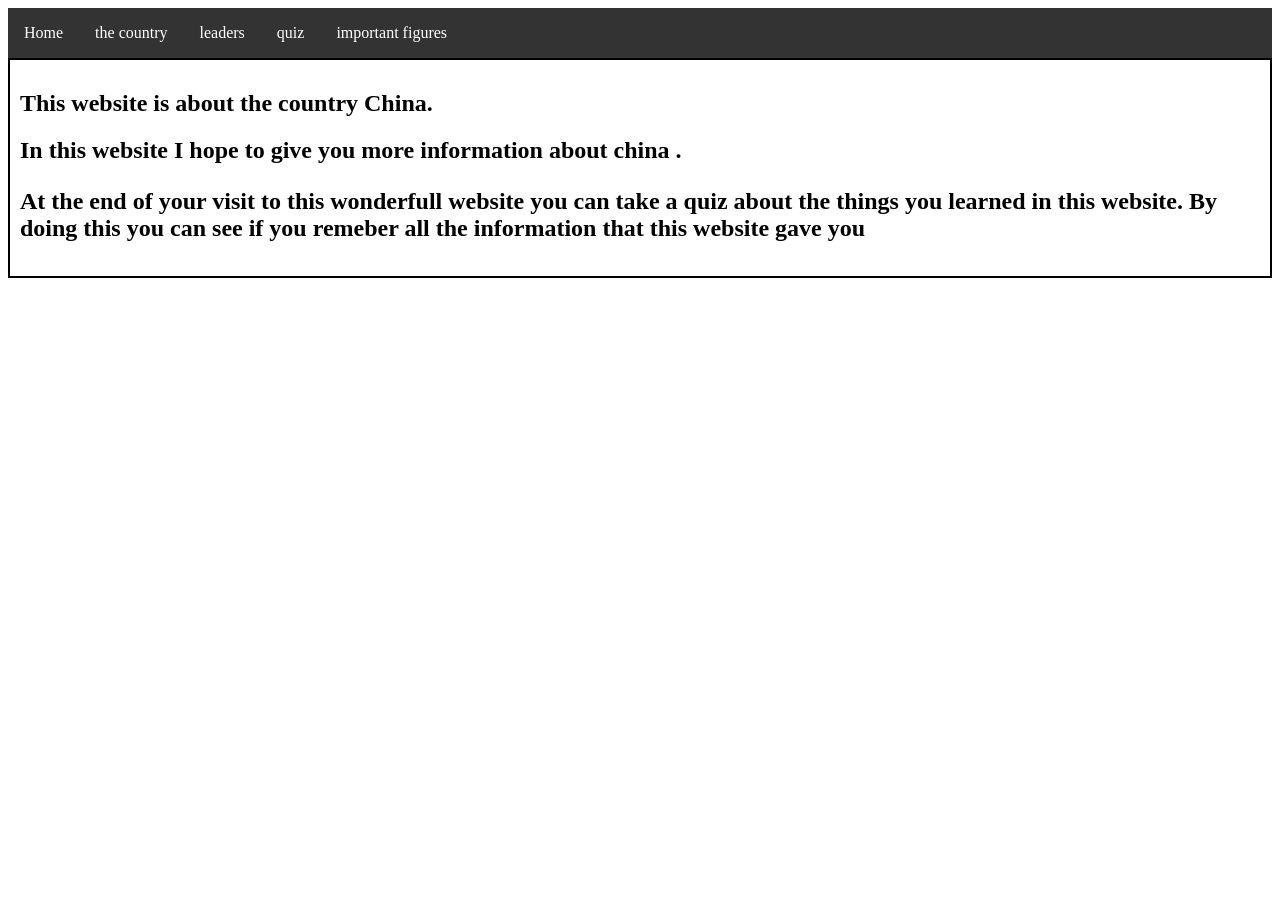
<file: index.html>
<!DOCTYPE html>
<html lang="en" dir="ltr">
  <head>
    <meta charset="utf-8">
    <title>china</title>
    <link rel="stylesheet" href="main style.css">
  </head>
  <body>

    <ul>
      <li><a href="#index.html">Home</a></li>
      <li><a href="#thecountry.html">the country</a></li>
      <li><a href="#contact">leaders</a></li>
      <li><a href="#social%20creditscore.html"> quiz</a></li>
      <li><a hraf="#">important figures</a></li>
    </ul>




<article>
  <h1>This website is about the country China. </h1>
  <h2>In this website I hope to give you more information about china .<h2>
<p>At the end of your visit to this wonderfull website you can take a quiz about the things you learned in this website.
   By doing this you can see if you remeber all the information that this website gave you <p>
</article>


  </body>
</html>
</file>
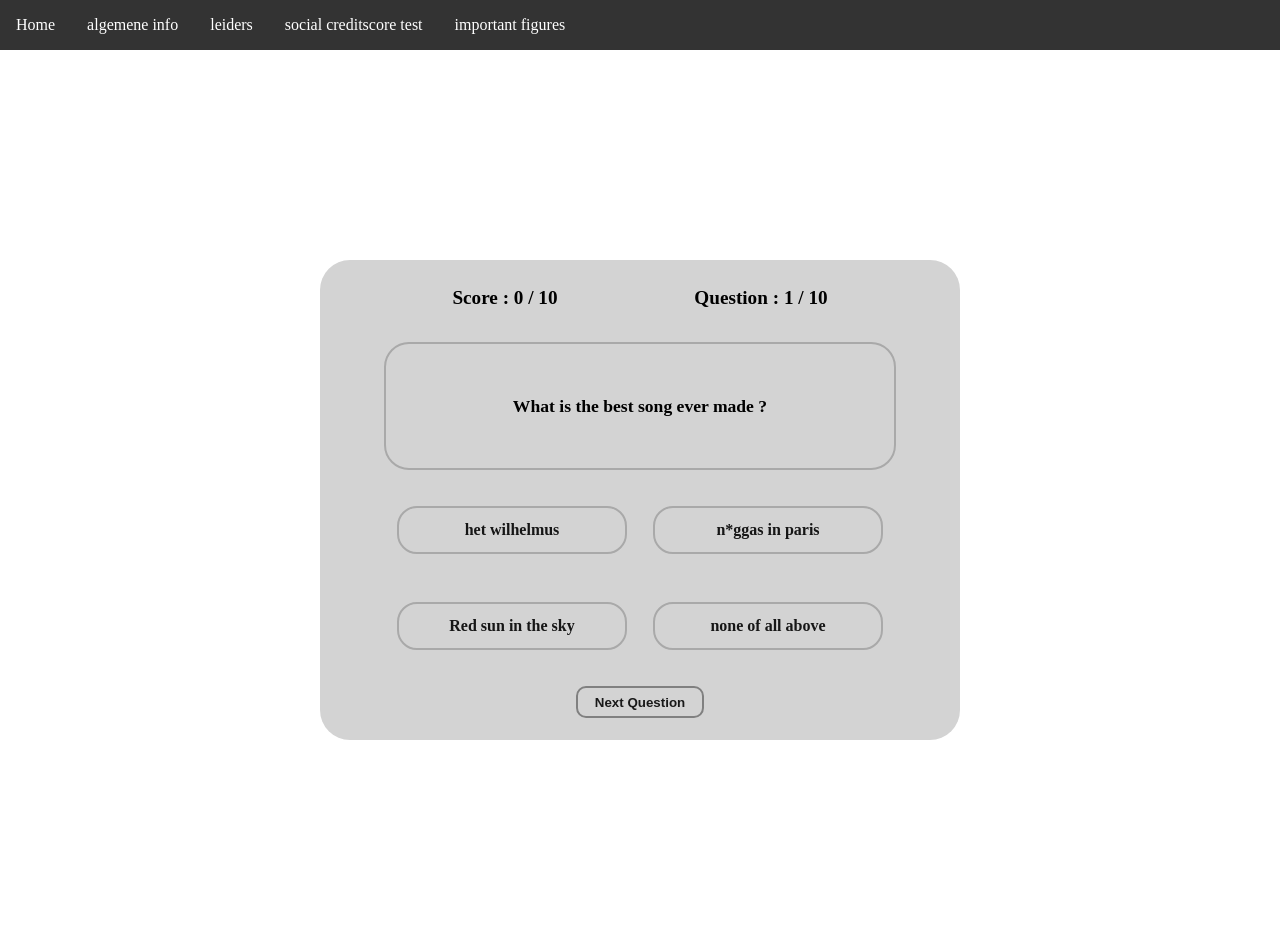
<file: quiz.html>
<!DOCTYPE html>
<html lang="en" dir="ltr">
  <head>
    <meta charset="utf-8">
    <title>quiz</title>
    <link rel="stylesheet" href="main style.css">
  </head>
<style media="screen">


  *{
    margin: 0;
    padding: 0;
    box-sizing: border-box;
}

html, body{
    height: 100%;
}


body{
    font-family: 'Montserrat', serif;

}

main{
    width: 100%;
    min-height: 100vh;
    display: flex;
    flex-direction: column;
    justify-content: center;
    align-items: center;
  }

.game-quiz-container{
    width: 40rem;
    height: 30rem;
    background-color: lightgray;
    display: flex;
    flex-direction: column;
    align-items: center;
    justify-content: space-around;
    border-radius: 30px;
}

.game-details-container{
    width: 80%;
    height: 4rem;
    display: flex;
    justify-content: space-around;
    align-items: center;
}

.game-details-container h1{
    font-size: 1.2rem;
}

.game-question-container{
    width: 80%;
    height: 8rem;
    display: flex;
    align-items: center;
    justify-content: center;
    border: 2px solid darkgray;
    border-radius: 25px;
}

.game-question-container h1{
    font-size: 1.1rem;
    text-align: center;
    padding: 3px;
}

.game-options-container{
    width: 80%;
    height: 12rem;
    display: flex;
    flex-wrap: wrap;
    align-items: center;
    justify-content: space-around;
}

.game-options-container span{
    width: 45%;
    height: 3rem;
    border: 2px solid darkgray;
    border-radius: 20px;
    overflow: hidden;
}
span label{
    width: 100%;
    height: 100%;
    display: flex;
    align-items: center;
    justify-content: center;
    cursor: pointer;
    transition: transform 0.3s;
    font-weight: 600;
    color: rgb(22, 22, 22);
}

span label:hover{
    -ms-transform: scale(1.12);
    -webkit-transform: scale(1.12);
    transform: scale(1.12);
    color: white;
}

input[type="radio"] {
    position: relative;
    display: none;
}


input[type=radio]:checked ~ .option {
    background: paleturquoise;
}

.next-button-container{
    width: 50%;
    height: 3rem;
    display: flex;
    justify-content: center;
}
.next-button-container button{
    width: 8rem;
    height: 2rem;
    border-radius: 10px;
    background: none;
    color: rgb(25, 25, 25);
    font-weight: 600;
    border: 2px solid gray;
    cursor: pointer;
    outline: none;
}
.next-button-container button:hover{
    background-color: rgb(143, 93, 93);
}

.modal-container{
    display: none;
    position: fixed;
    z-index: 1;
    left: 0;
    top: 0;
    width: 100%;
    height: 100%;
    overflow: auto;
    background-color: rgb(0,0,0);
    background-color: rgba(0,0,0,0.4);
    flex-direction: column;
    align-items: center;
    justify-content: center;
    -webkit-animation: fadeIn 1.2s ease-in-out;
    animation: fadeIn 1.2s ease-in-out;
}

.modal-content-container{
    height: 20rem;
    width: 25rem;
    background-color: rgb(43, 42, 42);
    display: flex;
    flex-direction: column;
    align-items: center;
    justify-content: space-around;
    border-radius: 25px;
}

.modal-content-container h1{
    font-size: 1.3rem;
    height: 3rem;
    color: lightgray;
    text-align: center;
}

.grade-details{
    width: 15rem;
    height: 10rem;
    display: flex;
    flex-direction: column;
    align-items: center;
    justify-content: space-around;
}

.grade-details p{
    color: white;
    text-align: center;
}

.modal-button-container{
    height: 2rem;
    width: 100%;
    display: flex;
    align-items: center;
    justify-content: center;
}

.modal-button-container button{
    width: 10rem;
    height: 2rem;
    background: none;
    outline: none;
    border: 1px solid rgb(252, 242, 241);
    color: white;
    font-size: 1.1rem;
    cursor: pointer;
    border-radius: 20px;
}
.modal-button-container button:hover{
    background-color: rgb(83, 82, 82);
}

@media(min-width : 300px) and (max-width : 350px){
    .game-quiz-container{
        width: 90%;
        height: 80vh;
     }
     .game-details-container h1{
        font-size: 0.8rem;
     }

     .game-question-container{
        height: 6rem;
     }
     .game-question-container h1{
       font-size: 0.9rem;
    }

    .game-options-container span{
        width: 90%;
        height: 2.5rem;
    }
    .game-options-container span label{
        font-size: 0.8rem;
    }
    .modal-content-container{
        width: 90%;
        height: 25rem;
    }

    .modal-content-container h1{
        font-size: 1.2rem;
    }
}

@media(min-width : 350px) and (max-width : 700px){
   .game-quiz-container{
       width: 90%;
       height: 80vh;
    }
    .game-details-container h1{
        font-size: 1rem;
    }

    .game-question-container{
        height: 8rem;
    }

    .game-question-container h1{
        font-size: 0.9rem;
     }

    .game-options-container span{
        width: 90%;
    }
    .modal-content-container{
        width: 90%;
        height: 25rem;
    }
    .modal-content-container h1{
        font-size: 1.2rem;
    }
}



@keyframes fadeIn {
    from {opacity: 0;}
    to {opacity:1 ;}
  }

  @-webkit-keyframes fadeIn {
    from {opacity: 0;}
    to {opacity: 1;}
  }





]


let shuffledQuestions = [] //empty array to hold shuffled selected questions out of all available questions

function handleQuestions() {
    //function to shuffle and push 10 questions to shuffledQuestions array
//app would be dealing with 10questions per session
    while (shuffledQuestions.length <= 9) {
        const random = questions[Math.floor(Math.random() * questions.length)]
        if (!shuffledQuestions.includes(random)) {
            shuffledQuestions.push(random)
        }
    }
}


let questionNumber = 1 //holds the current question number
let playerScore = 0  //holds the player score
let wrongAttempt = 0 //amount of wrong answers picked by player
let indexNumber = 0 //will be used in displaying next question

// function for displaying next question in the array to dom
//also handles displaying players and quiz information to dom
function NextQuestion(index) {
    handleQuestions()
    const currentQuestion = shuffledQuestions[index]
    document.getElementById("question-number").innerHTML = questionNumber
    document.getElementById("player-score").innerHTML = playerScore
    document.getElementById("display-question").innerHTML = currentQuestion.question;
    document.getElementById("option-one-label").innerHTML = currentQuestion.optionA;
    document.getElementById("option-two-label").innerHTML = currentQuestion.optionB;
    document.getElementById("option-three-label").innerHTML = currentQuestion.optionC;
    document.getElementById("option-four-label").innerHTML = currentQuestion.optionD;

}


function checkForAnswer() {
    const currentQuestion = shuffledQuestions[indexNumber] //gets current Question
    const currentQuestionAnswer = currentQuestion.correctOption //gets current Question's answer
    const options = document.getElementsByName("option"); //gets all elements in dom with name of 'option' (in this the radio inputs)
    let correctOption = null

    options.forEach((option) => {
        if (option.value === currentQuestionAnswer) {
            //get's correct's radio input with correct answer
            correctOption = option.labels[0].id
        }
    })

    //checking to make sure a radio input has been checked or an option being chosen
    if (options[0].checked === false && options[1].checked === false && options[2].checked === false && options[3].checked == false) {
        document.getElementById('option-modal').style.display = "flex"
    }

    //checking if checked radio button is same as answer
    options.forEach((option) => {
        if (option.checked === true && option.value === currentQuestionAnswer) {
            document.getElementById(correctOption).style.backgroundColor = "green"
            playerScore++ //adding to player's score
            indexNumber++ //adding 1 to index so has to display next question..
            //set to delay question number till when next question loads
            setTimeout(() => {
                questionNumber++
            }, 1000)
        }

        else if (option.checked && option.value !== currentQuestionAnswer) {
            const wrongLabelId = option.labels[0].id
            document.getElementById(wrongLabelId).style.backgroundColor = "red"
            document.getElementById(correctOption).style.backgroundColor = "green"
            wrongAttempt++ //adds 1 to wrong attempts
            indexNumber++
            //set to delay question number till when next question loads
            setTimeout(() => {
                questionNumber++
            }, 1000)
        }
    })
}




        }
        else {
            handleEndGame()//ends game if index number greater than 9 meaning we're already at the 10th question
        }
        resetOptionBackground()
    }, 1000);
}

//sets options background back to null after display the right/wrong colors
function resetOptionBackground() {
    const options = document.getElementsByName("option");
    options.forEach((option) => {
        document.getElementById(option.labels[0].id).style.backgroundColor = ""
    })
}

// unchecking all radio buttons for next question(can be done with map or foreach loop also)
function unCheckRadioButtons() {
    const options = document.getElementsByName("option");
    for (let i = 0; i < options.length; i++) {
        options[i].checked = false;
    }
}



   {
        remark = "Bad Grades, Keep Practicing."
        remarkColor = "red"
    }
    else if (playerScore >= 4 && playerScore < 7) {
        remark = "Average Grades, You can do better."
        remarkColor = "orange"
    }
    else if (playerScore >= 7) {
        remark = "Excellent, Keep the good work going."
        remarkColor = "green"
    }
    const playerGrade = (playerScore / 10) * 100

    //data to display to score board
    document.getElementById('remarks').innerHTML = remark
    document.getElementById('remarks').style.color = remarkColor
    document.getElementById('grade-percentage').innerHTML = playerGrade
    document.getElementById('wrong-answers').innerHTML = wrongAttempt
    document.getElementById('right-answers').innerHTML = playerScore
    document.getElementById('score-modal').style.display = "flex"

}

//closes score modal, resets game and reshuffles questions
function closeScoreModal() {
    questionNumber = 1
    playerScore = 0
    wrongAttempt = 0
    indexNumber = 0
    shuffledQuestions = []
    NextQuestion(indexNumber)
    document.getElementById('score-modal').style.display = "none"
}

//function to close warning modal
function closeOptionModal() {
    document.getElementById('option-modal').style.display = "none"
}



</style>

  <body>

    <ul>
      <li><a href="#index.html">Home</a></li>
      <li><a href="#thecountry">algemene info</a></li>
      <li><a href="#contact">leiders</a></li>
      <li><a href="#quiz.html">social creditscore test</a></li>
      <li><a hraf="">important figures</a></li>
    </ul>


    <body onload="NextQuestion(0)">
    <main>
        <div class="modal-container" id="score-modal">

            <div class="modal-content-container">

                <h1>Congratulations, Quiz Completed.</h1>

                <div class="grade-details">
                    <p>Attempts : 10</p>
                    <p>Wrong Answers : <span id="wrong-answers"></span></p>
                    <p>Right Answers : <span id="right-answers"></span></p>
                    <p>Grade : <span id="grade-percentage"></span>%</p>
                    <p ><span id="remarks"></span></p>
                </div>

                <div class="modal-button-container">
                    <button onclick="closeScoreModal()">Continue</button>
                </div>

            </div>
        </div>
        <div class="game-quiz-container">

            <div class="game-details-container">
                <h1>Score : <span id="player-score"></span> / 10</h1>
                <h1> Question : <span id="question-number"></span> / 10</h1>
            </div>

            <div class="game-question-container">
                <h1 id="display-question"></h1>
            </div>

            <div class="game-options-container">

               <div class="modal-container" id="option-modal">

                    <div class="modal-content-container">
                         <h1>Please Pick An Option</h1>

                         <div class="modal-button-container">
                            <button onclick="closeOptionModal()">Continue</button>
                        </div>

                    </div>

               </div>

                <span>
                    <input type="radio" id="option-one" name="option" class="radio" value="optionA" />
                    <label for="option-one" class="option" id="option-one-label"></label>
                </span>


                <span>
                    <input type="radio" id="option-two" name="option" class="radio" value="optionB" />
                    <label for="option-two" class="option" id="option-two-label"></label>
                </span>


                <span>
                    <input type="radio" id="option-three" name="option" class="radio" value="optionC" />
                    <label for="option-three" class="option" id="option-three-label"></label>
                </span>


                <span>
                    <input type="radio" id="option-four" name="option" class="radio" value="optionD" />
                    <label for="option-four" class="option" id="option-four-label"></label>
                </span>


            </div>

            <div class="next-button-container">
                <button onclick="handleNextQuestion()">Next Question</button>
            </div>

        </div>
    </main>
    <script src="quiz.js"></script>
</body>

</html>
</file>
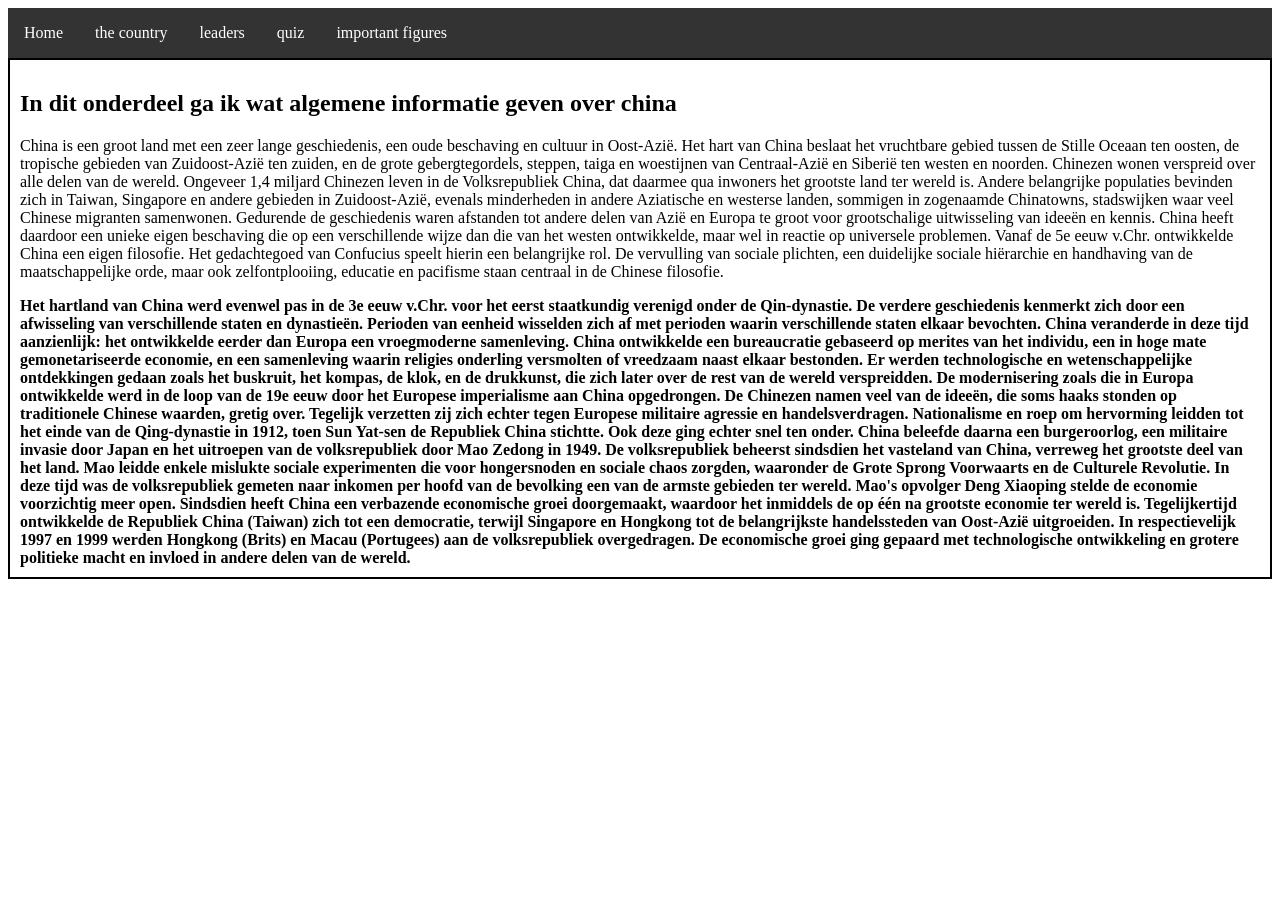
<file: thecountry.html>
<!DOCTYPE html>
<html lang="en" dir="ltr">
  <head>
    <meta charset="utf-8">
    <title></title>
    <link rel="stylesheet" href="main style.css">
  </head>
  <body>
    <ul>
      <li><a href="#index.html">Home</a></li>
      <li><a href="#thecountry.html">the country</a></li>
      <li><a href="#contact">leaders</a></li>
      <li><a href="#.html"> quiz</a></li>
      <li><a hraf="#">important figures</a></li>
    </ul>

<article>
  <h1> In dit onderdeel ga ik wat algemene informatie geven over china </h1>
   <p>China is een groot land met een zeer lange geschiedenis, een oude beschaving en cultuur in Oost-Azië. Het hart van China beslaat het vruchtbare gebied tussen de Stille Oceaan ten oosten, de tropische gebieden van Zuidoost-Azië ten zuiden, en de grote gebergtegordels, steppen, taiga en woestijnen van Centraal-Azië en Siberië ten westen en noorden. Chinezen wonen verspreid over alle delen van de wereld. Ongeveer 1,4 miljard Chinezen leven in de Volksrepubliek China, dat daarmee qua inwoners het grootste land ter wereld is. Andere belangrijke populaties bevinden zich in Taiwan, Singapore en andere gebieden in Zuidoost-Azië, evenals minderheden in andere Aziatische en westerse landen, sommigen in zogenaamde Chinatowns, stadswijken waar veel Chinese migranten samenwonen.

Gedurende de geschiedenis waren afstanden tot andere delen van Azië en Europa te groot voor grootschalige uitwisseling van ideeën en kennis. China heeft daardoor een unieke eigen beschaving die op een verschillende wijze dan die van het westen ontwikkelde, maar wel in reactie op universele problemen. Vanaf de 5e eeuw v.Chr. ontwikkelde China een eigen filosofie. Het gedachtegoed van Confucius speelt hierin een belangrijke rol. De vervulling van sociale plichten, een duidelijke sociale hiërarchie en handhaving van de maatschappelijke orde, maar ook zelfontplooiing, educatie en pacifisme staan centraal in de Chinese filosofie. </p>

<b>Het hartland van China werd evenwel pas in de 3e eeuw v.Chr. voor het eerst staatkundig verenigd onder de Qin-dynastie. De verdere geschiedenis kenmerkt zich door een afwisseling van verschillende staten en dynastieën. Perioden van eenheid wisselden zich af met perioden waarin verschillende staten elkaar bevochten. China veranderde in deze tijd aanzienlijk: het ontwikkelde eerder dan Europa een vroegmoderne samenleving. China ontwikkelde een bureaucratie gebaseerd op merites van het individu, een in hoge mate gemonetariseerde economie, en een samenleving waarin religies onderling versmolten of vreedzaam naast elkaar bestonden. Er werden technologische en wetenschappelijke ontdekkingen gedaan zoals het buskruit, het kompas, de klok, en de drukkunst, die zich later over de rest van de wereld verspreidden.

De modernisering zoals die in Europa ontwikkelde werd in de loop van de 19e eeuw door het Europese imperialisme aan China opgedrongen. De Chinezen namen veel van de ideeën, die soms haaks stonden op traditionele Chinese waarden, gretig over. Tegelijk verzetten zij zich echter tegen Europese militaire agressie en handelsverdragen. Nationalisme en roep om hervorming leidden tot het einde van de Qing-dynastie in 1912, toen Sun Yat-sen de Republiek China stichtte. Ook deze ging echter snel ten onder. China beleefde daarna een burgeroorlog, een militaire invasie door Japan en het uitroepen van de volksrepubliek door Mao Zedong in 1949.

De volksrepubliek beheerst sindsdien het vasteland van China, verreweg het grootste deel van het land. Mao leidde enkele mislukte sociale experimenten die voor hongersnoden en sociale chaos zorgden, waaronder de Grote Sprong Voorwaarts en de Culturele Revolutie. In deze tijd was de volksrepubliek gemeten naar inkomen per hoofd van de bevolking een van de armste gebieden ter wereld. Mao's opvolger Deng Xiaoping stelde de economie voorzichtig meer open. Sindsdien heeft China een verbazende economische groei doorgemaakt, waardoor het inmiddels de op één na grootste economie ter wereld is. Tegelijkertijd ontwikkelde de Republiek China (Taiwan) zich tot een democratie, terwijl Singapore en Hongkong tot de belangrijkste handelssteden van Oost-Azië uitgroeiden. In respectievelijk 1997 en 1999 werden Hongkong (Brits) en Macau (Portugees) aan de volksrepubliek overgedragen. De economische groei ging gepaard met technologische ontwikkeling en grotere politieke macht en invloed in andere delen van de wereld.</b>


</article>


  </body>
</html>
</file>
<file: main style.css>
body {
  background-image: url("https://www.india.com/wp-content/uploads/2015/11/China-Flag-Logo21.jpg");
  background-repeat: no-repeat;
  background-size:cover;
}

article{
  background-color:white;
padding: 10px;
border:2px solid black;
align: center;
}

ul {
  list-style-type: none;
  margin: 0;
  padding: 0;
  overflow: hidden;
  background-color: #333333;
}

li {
  float: left;
}

li a {
  display: block;
  color: white;
  text-align: center;
  padding: 16px;
  text-decoration: none;
}

li a:hover {
  background-color: #111111;
}
</file>
